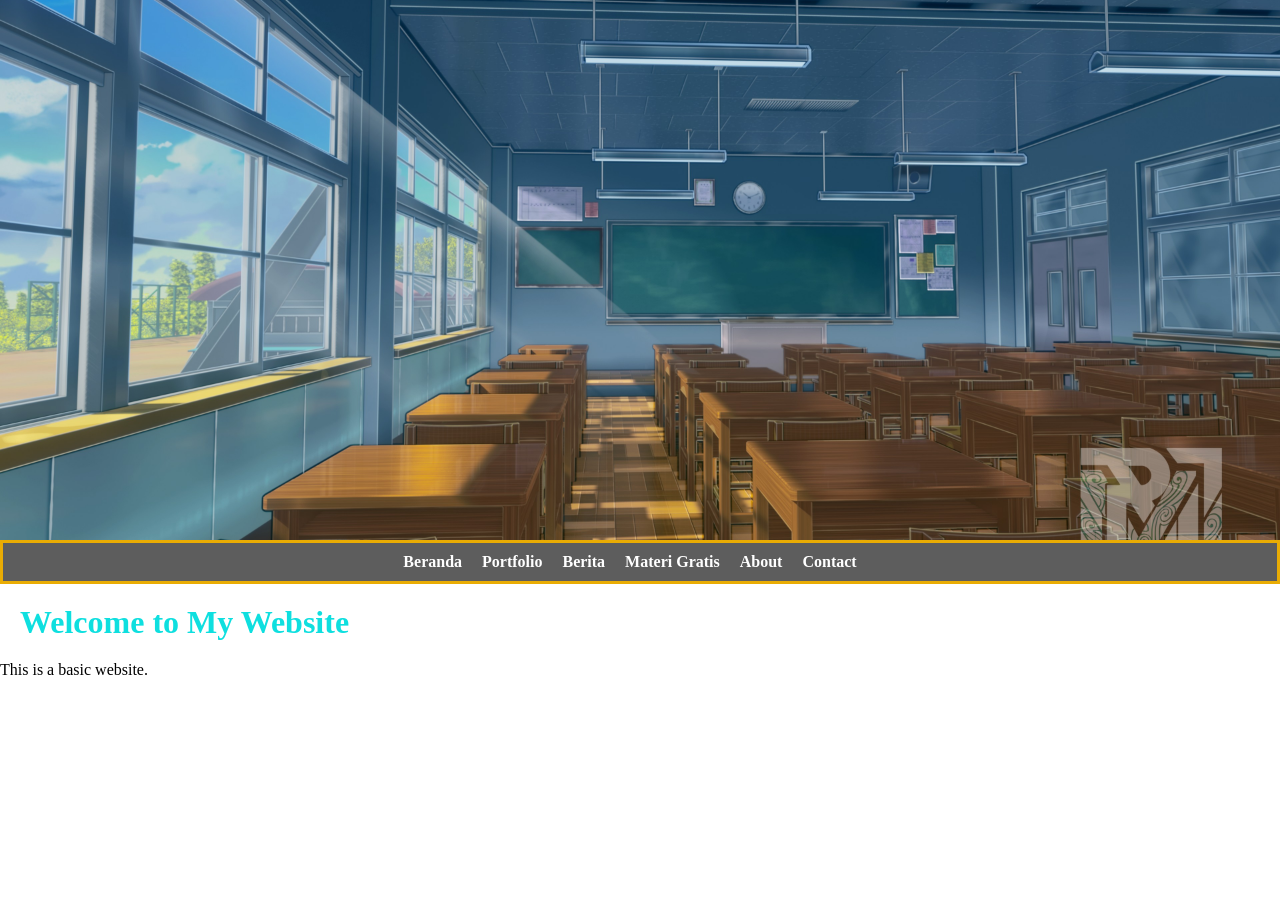
<file: index.html>
<!DOCTYPE html>
<html lang="en">
<head>
    <meta charset="UTF-8">
    <meta name="viewport" content="width=device-width, initial-scale=1.0">
    <meta http-equiv="Content-Security-Policy" content="default-src 'self'; script-src 'self'; style-src 'self'; img-src 'self' data:;">
    <title>My Website</title>
    <link rel="stylesheet" href="style.css">
</head>
<body>
    <img src="cover.jpg" alt="Cover Photo" class="cover-image">
    <nav>
        <ul>
            <li><a href="#home">Beranda</a></li>
            <li><a href="portfolio.html">Portfolio</a></li>
            <li><a href="#berita">Berita</a></li>
            <li><a href="#materi">Materi Gratis</a></li>
            <li><a href="#about">About</a></li>
            <li><a href="#contact">Contact</a></li>
        </ul>
    </nav>
    <h1>Welcome to My Website</h1>
    <p>This is a basic website.</p>
    <script src="script.js"></script>
</body>
</html>
</file>
<file: style.css>
body {
    font-family: Candara Bold, Candara;
    margin: 0;
    padding: 0;
    background-color: #ffffff;
    /* light tosca */
}

.cover-image {
    width: 100%;
    height: 60vh;
    object-fit: cover;
    display: block;
}

h1 {
    color: #0edfdf;
    /* Gradient tosca */
    margin: 20px;
}

nav {
    background-color: #535353ef;
    /* tosca */
    padding: 10px;
    border-width: 3px;
    border-style: solid;
    border-color: #f0b000f4;
    border-image-slice: 20;
    /* crop / slice amount */
    border-image-width: 16px;
    border-image-repeat: round;
}

nav ul {
    list-style-type: none;
    margin: 0;
    padding: 0;
    display: flex;
    align-content: center;
    flex-wrap: nowrap;
    align-items: center;
    flex-direction: row;
    justify-content: center;
}

nav li {
    margin-right: 20px;
}

nav a {
    color: white;
    text-decoration: none;
    font-weight: bold;
}

nav a:hover {
    text-decoration: underline;
}

.portfolio-container {
    display: grid;
    grid-template-columns: repeat(auto-fit, minmax(250px, 1fr));
    gap: 20px;
    padding: 20px;
}

.portfolio-frame {
    border: 3px solid #40E0D0;
    border-radius: 8px;
    padding: 15px;
    background-color: white;
    box-shadow: 0 4px 8px rgba(0, 0, 0, 0.1);
    transition: transform 0.3s ease;
}

.portfolio-frame:hover {
    transform: translateY(-5px);
    box-shadow: 0 8px 16px rgba(0, 0, 0, 0.2);
}

.portfolio-frame img {
    width: 100%;
    height: 200px;
    object-fit: cover;
    border-radius: 5px;
    margin-bottom: 10px;
}

.portfolio-frame h3 {
    color: #008080;
    margin: 10px 0;
}

.portfolio-frame p {
    color: #666;
    font-size: 14px;
    margin: 0;
}
</file>
